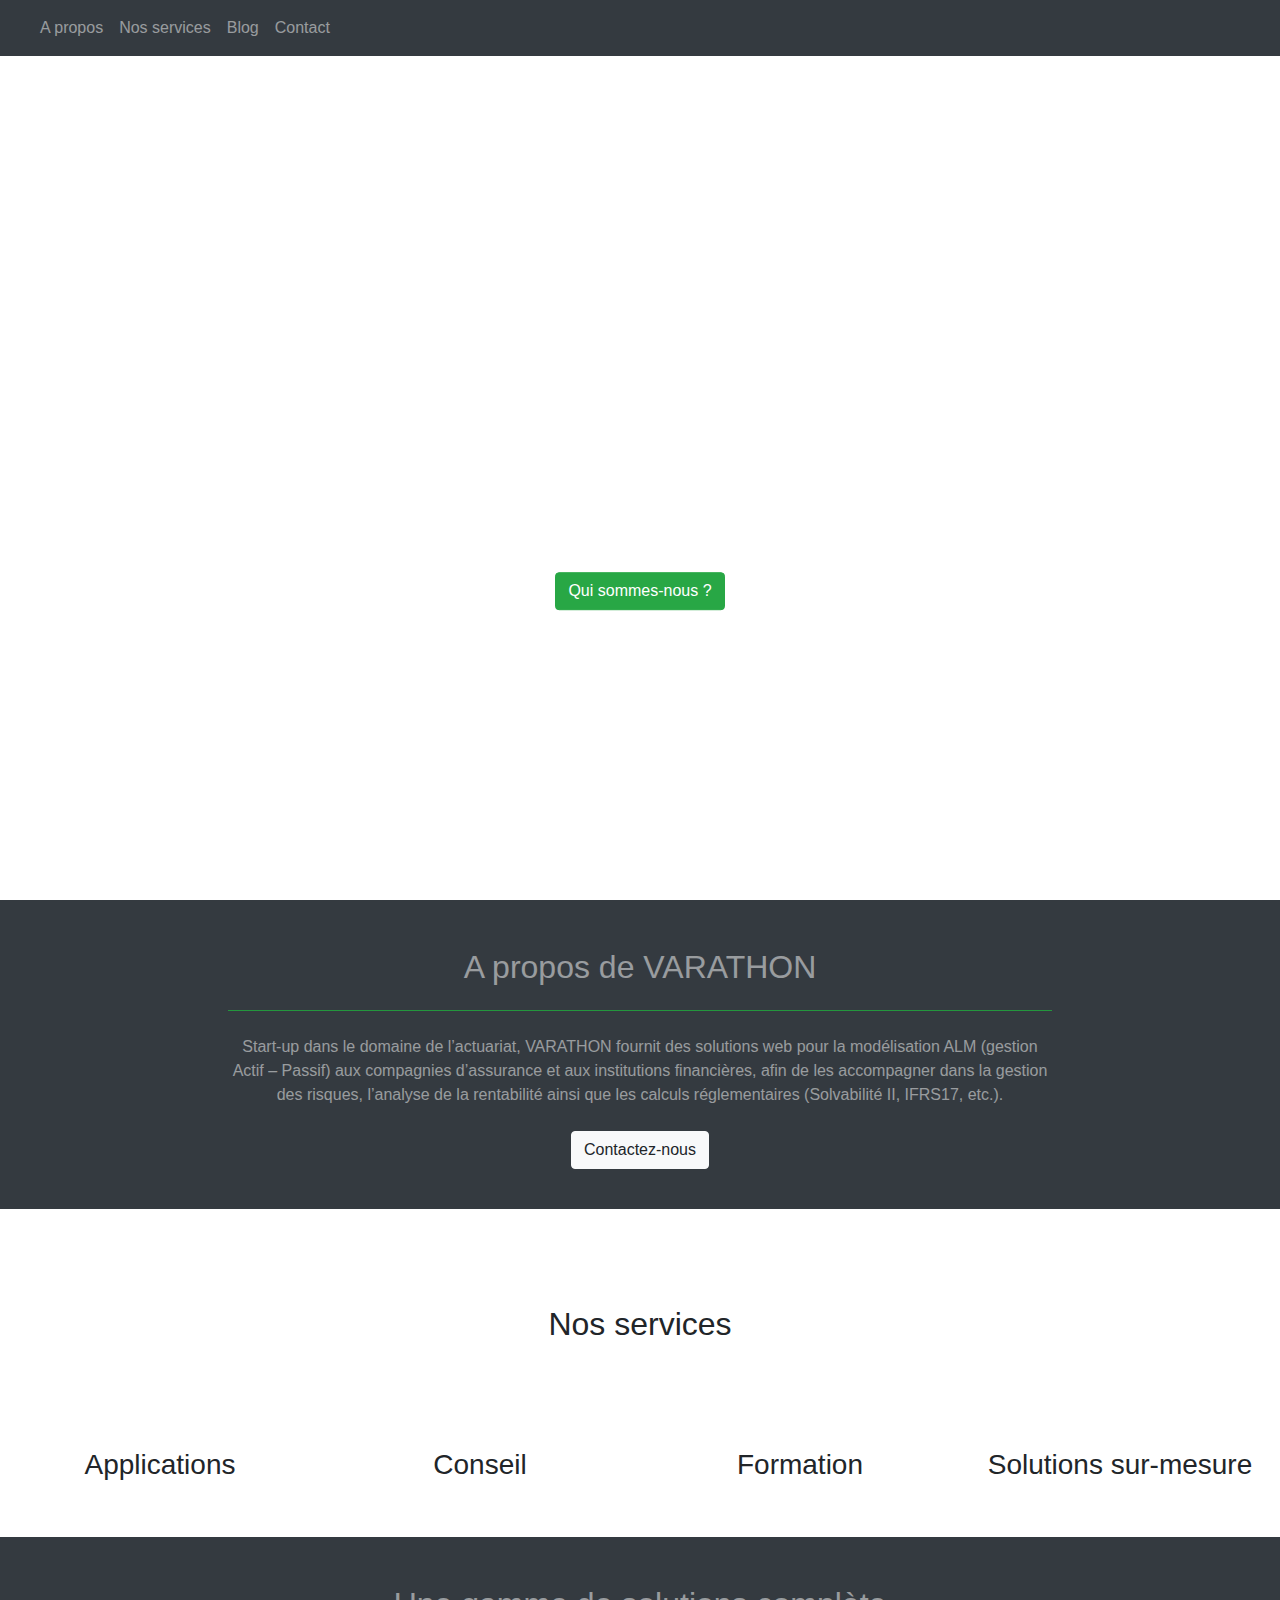
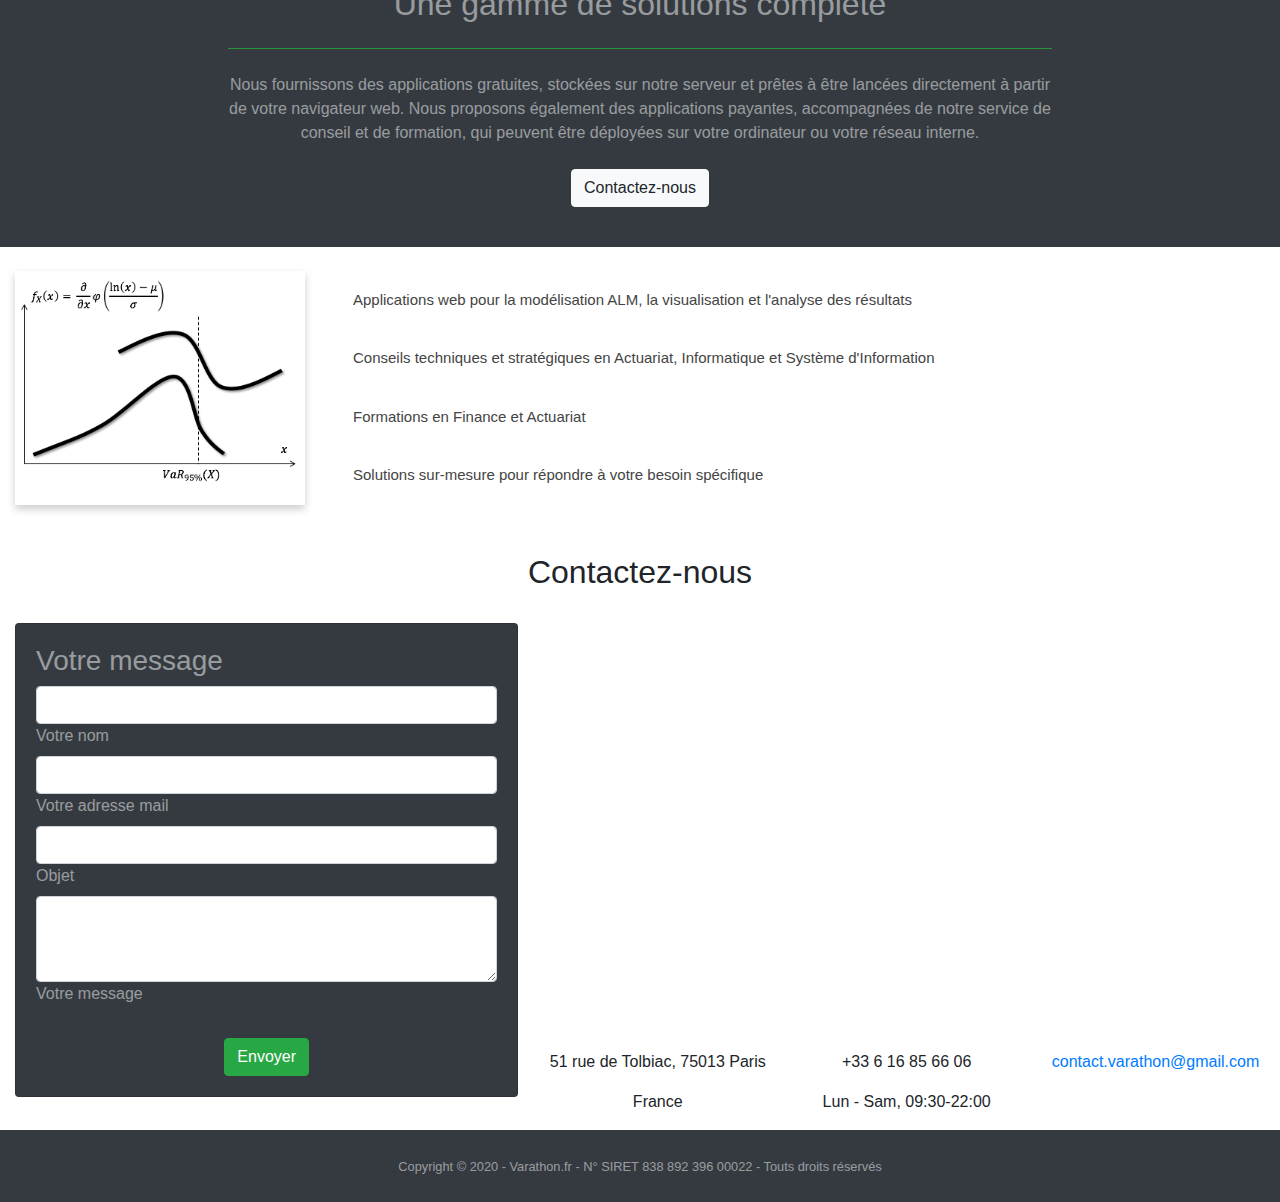
<file: index.html>
<!DOCTYPE html>

<html lang="en">
  <head>
    <!-- Required meta tags -->
    <meta charset="utf-8">
    <meta name="viewport" content="width=device-width, initial-scale=1, shrink-to-fit=no">
    <meta name="description" content="varathon - varathon.fr - start-up en actuariat, finance, modelisation ALM, stochastique, web application">

    <!-- Bootstrap CSS -->
    <link rel="stylesheet" href="https://stackpath.bootstrapcdn.com/bootstrap/4.4.1/css/bootstrap.min.css" integrity="sha384-Vkoo8x4CGsO3+Hhxv8T/Q5PaXtkKtu6ug5TOeNV6gBiFeWPGFN9MuhOf23Q9Ifjh" crossorigin="anonymous">
    <link rel="stylesheet" href="https://maxcdn.bootstrapcdn.com/bootstrap/4.4.1/css/bootstrap.min.css">
    <!-- fontawesome -->
    <link rel="stylesheet" href="https://use.fontawesome.com/releases/v5.7.0/css/all.css" integrity="sha384-lZN37f5QGtY3VHgisS14W3ExzMWZxybE1SJSEsQp9S+oqd12jhcu+A56Ebc1zFSJ" crossorigin="anonymous">

    <!-- my own CSS file -->
    <link rel="stylesheet" type="text/css" href="CSS/main.css">

	<!-- icon -->
	<link rel="icon" type="image/png" sizes="114x114" href="images/favicon2.PNG">
    	<title>VARATHON</title>
  </head>

  <body>
    <!-- navigation bar Grey with black text -->
    <nav class="navbar navbar-expand-sm bg-dark navbar-dark fixed-top">
      <!-- Brand -->
      <a class="navbar-brand" href="#">
        <i class="fas fa-home"></i>
      </a>
      <!-- Toggler/collapsibe Button -->
      <button class="navbar-toggler" type="button" data-toggle="collapse" data-target="#collapsibleNavbar">
          <span class="navbar-toggler-icon"></span>
        </button>
        <div class="collapse navbar-collapse" id="collapsibleNavbar">

          <ul class="navbar-nav">

          <li class="nav-item">
            <a class="nav-link" href="#apropos">A propos</a>
          </li>

          <li class="nav-item">
            <a class="nav-link" href="#service">Nos services</a>
          </li>


          <li class="nav-item">
            <a class="nav-link" href="http://littleactuary.github.io/" target="_blank">Blog</a>
          </li>

          <li class="nav-item">
            <a class="nav-link" href="#contact">Contact</a>
          </li>
      </ul>
    </div>
  </nav>

  <!-- Full Page Image Header with Vertically Centered Content -->
  <div class="hero-image"></div>
  <div class="hero-text">
  </br></br></br>
    <h1>VARATHON</h1>
    <h3>run faster, think smarter...</h3>
    </br>
    <p>Connaissez-vous le temps record d'un Marathon ? Et celui d'un calcul de la Value-at-Risk ?</p>
    </br>

    <a class="btn btn-success" href="#apropos">Qui sommes-nous ?</a>
  </div>

  <!-- About Section -->
  <section class="page-section bg-dark" id="apropos">
    </br></br>
    <div class="container-fluid">
      <div class="row justify-content-center">
        <div class="col-md-8 text-center">
          <h2 class="text-white-50 mt-0">A propos de VARATHON</h2>
          <hr class="divider bg-success my-4">
          <p class="text-white-50 mb-4">Start-up dans le domaine de l’actuariat, VARATHON fournit des solutions web pour la modélisation ALM (gestion Actif – Passif) aux compagnies d’assurance et aux institutions financières, afin de les accompagner dans la gestion des risques, l’analyse de la rentabilité ainsi que les calculs réglementaires (Solvabilité II, IFRS17, etc.).<p>

          <a class="btn btn-light btn-xl" href="#contact">Contactez-nous</a>
        </div>
      </div>
    </div>
    </br>
  </section>

  <section id="service">
    </br></br>
    <div class="container-fluid">
      <div class="row text-center py-5">
        <div class="col-12 pb-4">
          <h2>Nos services</h2>
          </br>
        </div>
        <div class="col-12 col-sm-6 col-lg-3">
          <div class="zoom">
            <i class="fas fa-code-branch fa-8x"></i></br></br><h3>Applications</h3>
        </div>
      </div>
        <div class="col-12 col-sm-6 col-lg-3">
          <div class="zoom">
            <i class="fas fa-chart-line fa-8x"></i></br></br><h3>Conseil</h3>
          </div>
        </div>
        <div class="col-12 col-sm-6 col-lg-3">
          <div class="zoom">
            <i class="fas fa-chalkboard-teacher fa-8x"></i></br></br><h3>Formation</h3>
          </div>
        </div>
        <div class="col-12 col-sm-6 col-lg-3">
          <div class="zoom">
            <i class="fas fa-code fa-8x"></i></br></br><h3>Solutions sur-mesure</h3>
          </div>
        </div>
      </div>
    </div>
  </section>


  <!-- Service 2 Section -->
  <section class="page-section bg-dark">
    </br></br>
    <div class="container-fluid">
      <div class="row justify-content-center">
        <div class="col-md-8 text-center">
          <h2 class="text-white-50 mt-0">Une gamme de solutions complète</h2>
          <hr class="divider bg-success my-4">
          <p class="text-white-50 mb-4">Nous fournissons des applications gratuites, stockées sur notre serveur et prêtes à être lancées directement à partir de votre navigateur web. Nous proposons également des applications payantes, accompagnées de notre service de conseil et de formation, qui peuvent être déployées sur votre ordinateur ou votre réseau interne.<p>
          <a class="btn btn-light btn-xl" href="#contact">Contactez-nous</a>
        </div>
      </div>
    </div>
    </br>
  </section>


<section id="details">
</br>
<div class="container-fluid">
<div class="row">
  <div class="col-8 col-sm-4 col-lg-3">

    <div class="flip-card">
      <div class="flip-card-inner">
        <div class="flip-card-front">
          <img src="images/logo.png" alt="logo" style="width:100%">
        </div>
        <div class="flip-card-back">
        </br>
          <h3>VARATHON</h3>
          <p>Run faster, think smarter</p>

          <p>Ensemble des solutions web pour la modélisation ALM et la gestion des risques</p>
        </div>
      </div>
    </div>

  </div>
  <div class="col-12 col-sm-8 col-lg-9">

      <button type="button" class="collapsible"><i class="fas fa-caret-down fa-2x"></i> Applications web pour la modélisation ALM, la visualisation et l'analyse des résultats</button>
      <div class="content">
        Nos applications sont développées avec les dernières technologies web pour :
        <ul>
	         <li>réduire le temps de calcul (grâce au "cloud computing" et au calcul parallèle),</li>
           <li>améliorer l’expérience utilisateur ("web-based applications" qui s’adaptent aux différentes plateformes, interfaces d’utilisateur intuitives et interactives, possibilité de travailler à plusieurs sur un même environnement et de le mettre à jour en temps réel, etc.),</li>
           <li>rendre les modèles plus transparents et plus dynamiques, </li>
           <li>faciliter l’analyse des données et des résultats.</li>
         </ul>
       </div>

       <button type="button" class="collapsible"><i class="fas fa-caret-down fa-2x"></i> Conseils techniques et stratégiques en Actuariat, Informatique et Système d'Information</button>
       <div class="content">
         Nous proposons des services consulting en actuariat :
         <ul>
 	         <li>Conseil technique (problématique ALM, implémentation du GSE, ...)</li>
            <li>Conseil sur l'implémentation des normes (Solvabilité II, IFRS17, ...)</li>
            <li>Conseil stratégique (politiques de résultats, stratégies financières, fusions & acquisitions) </li>
            <li>Conseil en système d'information pour les compagnies d'assurance </li>
          </ul>
        </div>

        <button type="button" class="collapsible"><i class="fas fa-caret-down fa-2x"></i> Formations en Finance et Actuariat</button>
        <div class="content">
          Nous proposons des formations en direct ou en ligne (MOOC) sur l'Actuariat et la Finance. Le contenu peut être personnalisé selon votre besoin. Exemples de formation :
          <ul>
  	         <li>Modèles de gestion Actif-Passif en assurance</li>
             <li>Mathématiques financières appliquées à l'assurance</li>
             <li>Fonds propres économiques - Analyse de marges S2</li>
             <li>Outils informatiques pour l'actuaire : Excel/VBA, R, Python</li>
           </ul>
         </div>

         <button type="button" class="collapsible"><i class="fas fa-caret-down fa-2x"></i> Solutions sur-mesure pour répondre à votre besoin spécifique</button>
         <div class="content">
           <p>Vous voulez une version personnalisée de nos applications ? Vous cherchez à intégrer un module spécifique de la bibliothèque Varathon dans votre chaîne de production ? Vous avez besoin d'un outil sur-mesure pour faciliter, automatiser et sécuriser vos tâches (contrôle, analyse, modélisation, reporting, etc.) </p>
           <p>Laissez-nous vous aider !</p>

          </div>

  </div>
</div>

</div>

</section>







<!--Section: Contact v.1-->
<section id="contact">
</br></br>
<div class="container-fluid">

  <!--Section heading-->
  <div class="row">
    <div class="col text-center">
      <h2>Contactez-nous</h2>
    </br>
    </div>
  </div>

  <div class="row">

    <!--Grid column-->
    <div class="col-lg-5 mb-4">

      <!--Form with header-->
      <div class="card  bg-dark text-white-50">

        <div class="card-body">
          <!--Header-->
          <div class="form-header blue accent-1">
            <h3><i class="fas fa-envelope"></i> Votre message</h3>
          </div>


          <!--Body-->
          <div class="md-form">
            <i class="fas fa-user prefix grey-text"></i>
            <input type="text" id="form-name" class="form-control">
            <label for="form-name">Votre nom</label>
          </div>

          <div class="md-form">
            <i class="fas fa-envelope prefix grey-text"></i>
            <input type="text" id="form-email" class="form-control">
            <label for="form-email">Votre adresse mail</label>
          </div>

          <div class="md-form">
            <i class="fas fa-tag prefix grey-text"></i>
            <input type="text" id="form-Subject" class="form-control">
            <label for="form-Subject">Objet</label>
          </div>

          <div class="md-form">
            <i class="fas fa-pencil-alt prefix grey-text"></i>
            <textarea id="form-text" class="form-control md-textarea" rows="3"></textarea>
            <label for="form-text">Votre message</label>
          </div>

          <div class="text-center mt-4">
            <button class="btn btn-success" onclick="sendemail()">Envoyer</button>
          </div>

        </div>

      </div>
      <!--Form with header-->

    </div>
    <!--Grid column-->

    <!--Grid column-->
    <div class="col-lg-7">

      <!--Google map-->
      <div id="map-container-google-11" class="z-depth-1-half map-container" style="height: 400px">
        <iframe src="https://www.google.com/maps/embed?pb=!1m18!1m12!1m3!1d2626.6109548636546!2d2.3686407153034623!3d48.82748401083708!2m3!1f0!2f0!3f0!3m2!1i1024!2i768!4f13.1!3m3!1m2!1s0x47e67225d024c229%3A0xaf97dff33e0af96a!2s51%20Rue%20de%20Tolbiac%2C%2075013%20Paris%2C%20France!5e0!3m2!1sfr!2sus!4v1578346288702!5m2!1sfr!2sus" width="600" height="450" frameborder="0" style="border:0;" allowfullscreen=""></iframe>
      </div>

      <br>
      <!--contact info-->
      <div class="row text-center">
        <div class="col-md-4">
          <div class="zoom"><i class="fas fa-map-marker-alt"></i>
          	<p>51 rue de Tolbiac, 75013 Paris</p>
		<p>France</p>

        </div>
        </div>
        <div class="col-md-4">
          <div class="zoom"><i class="fas fa-phone"></i>
          	<p>+33 6 16 85 66 06</p>
  		<p>Lun - Sam, 09:30-22:00</p>
       	  </div>
        </div>

        <div class="col-md-4">
          <div class="zoom"><i class="fas fa-envelope"></i>
		  <p><a href = "mailto: contact.varathon@gmail.com">contact.varathon@gmail.com</a></p>
		  <!--<p><a href = "mailto: duc.hien.vu.91@gmail.com">duc.hien.vu.91@gmail.com</a></p>-->
          </div>
        </div>
      </div>

    </div>
    <!--Grid column-->

  </div>

</div>
</section>
<!--Section: Contact v.1-->

<footer id="sticky-footer" class="py-4 bg-dark text-white-50">
  <div class="container text-center">
    <small>Copyright &copy; 2020 - Varathon.fr - N° SIRET 838 892 396 00022 - Touts droits réservés</small>
  </div>
</footer>

<!-- Optional JavaScript -->
<!-- jQuery first, then Popper.js, then Bootstrap JS -->
<script src="https://code.jquery.com/jquery-3.4.1.slim.min.js" integrity="sha384-J6qa4849blE2+poT4WnyKhv5vZF5SrPo0iEjwBvKU7imGFAV0wwj1yYfoRSJoZ+n" crossorigin="anonymous"></script>
<script src="https://cdn.jsdelivr.net/npm/popper.js@1.16.0/dist/umd/popper.min.js" integrity="sha384-Q6E9RHvbIyZFJoft+2mJbHaEWldlvI9IOYy5n3zV9zzTtmI3UksdQRVvoxMfooAo" crossorigin="anonymous"></script>
<script src="https://stackpath.bootstrapcdn.com/bootstrap/4.4.1/js/bootstrap.min.js" integrity="sha384-wfSDF2E50Y2D1uUdj0O3uMBJnjuUD4Ih7YwaYd1iqfktj0Uod8GCExl3Og8ifwB6" crossorigin="anonymous"></script>
<script src="https://ajax.googleapis.com/ajax/libs/jquery/3.4.1/jquery.min.js"></script>
<script src="https://cdnjs.cloudflare.com/ajax/libs/popper.js/1.16.0/umd/popper.min.js"></script>
<script src="https://maxcdn.bootstrapcdn.com/bootstrap/4.4.1/js/bootstrap.min.js"></script>

<script src="js/varathon.js"></script>


  </body>
</html>
</file>
<file: CSS/main.css>
body, html {
    height: 100%;
}

html {
  scroll-behavior: smooth;
}

/* The hero image */
.hero-image {
  /* Use "linear-gradient" to add a darken background effect to the image (photographer.jpg). This will make the text easier to read */
  /* background-image: linear-gradient(rgba(0, 0, 0, 0.5), rgba(0, 0, 0, 0.5)), url("../images/background.jpg");*/
  background-image: url("https://varathon.github.io/CSS/main.css/images/background.jpg");

  /* Set a specific height */
  height: 100%;

  /* Position and center the image to scale nicely on all screens */
  background-position: center;
  background-repeat: no-repeat;
  background-size: cover;
  position: relative;

  -webkit-filter: blur(0px);
  -moz-filter: blur(0px);
  -o-filter: blur(0px);
  -ms-filter: blur(0px);
  filter: blur(0px);
  /*z-index: 1;*/

}

/* Place text in the middle of the image */
.hero-text {
  text-align: center;
  position: absolute;
  top: 50%;
  left: 50%;
  transform: translate(-50%, -50%);
  color: white;
  /*z-index: 2;*/
}

.map-container{
overflow:hidden;
padding-bottom:56.25%;
position:relative;
height:0;
}
.map-container iframe{
left:0;
top:0;
height:100%;
width:100%;
position:absolute;
}



/* Style the button that is used to open and close the collapsible content */
.collapsible {
  background-color: white;
  color: #444;
  cursor: pointer;
  padding: 18px;
  width: 100%;
  border: none;
  text-align: left;
  outline: none;
  font-size: 15px;
}

/* Add a background color to the button if it is clicked on (add the .active class with JS), and when you move the mouse over it (hover) */
.active, .collapsible:hover {
  background-color: #ccc;
}

/* Style the collapsible content. Note: hidden by default */
.content {
  padding: 0 18px;
  display: none;
  overflow: hidden;
  background-color: #f1f1f1;
}


.zoom {
  transition: transform .2s; /* Animation */
}

.zoom:hover {
  transform: scale(1.1); /* (120% zoom - Note: if the zoom is too large, it will go outside of the viewport) */
}

.flip-card {
  background-color: transparent;
  width: 100%;
  height: 100%;
  perspective: 1000px;
}

.flip-card-inner {
  position: relative;
  width: 100%;
  height: 100%;
  text-align: center;
  transition: transform 0.6s;
  transform-style: preserve-3d;
  box-shadow: 0 4px 8px 0 rgba(0,0,0,0.2);
}

.flip-card:hover .flip-card-inner {
  transform: rotateY(180deg);
}

.flip-card-front, .flip-card-back {
  position: absolute;
  width: 100%;
  height: 100%;
  backface-visibility: hidden;
}

.flip-card-front {
  background-color: transparent;
  color: black;
}

.flip-card-back {
  background-color: #f1f1f1;
  color: black;
  transform: rotateY(180deg);
}
</file>
